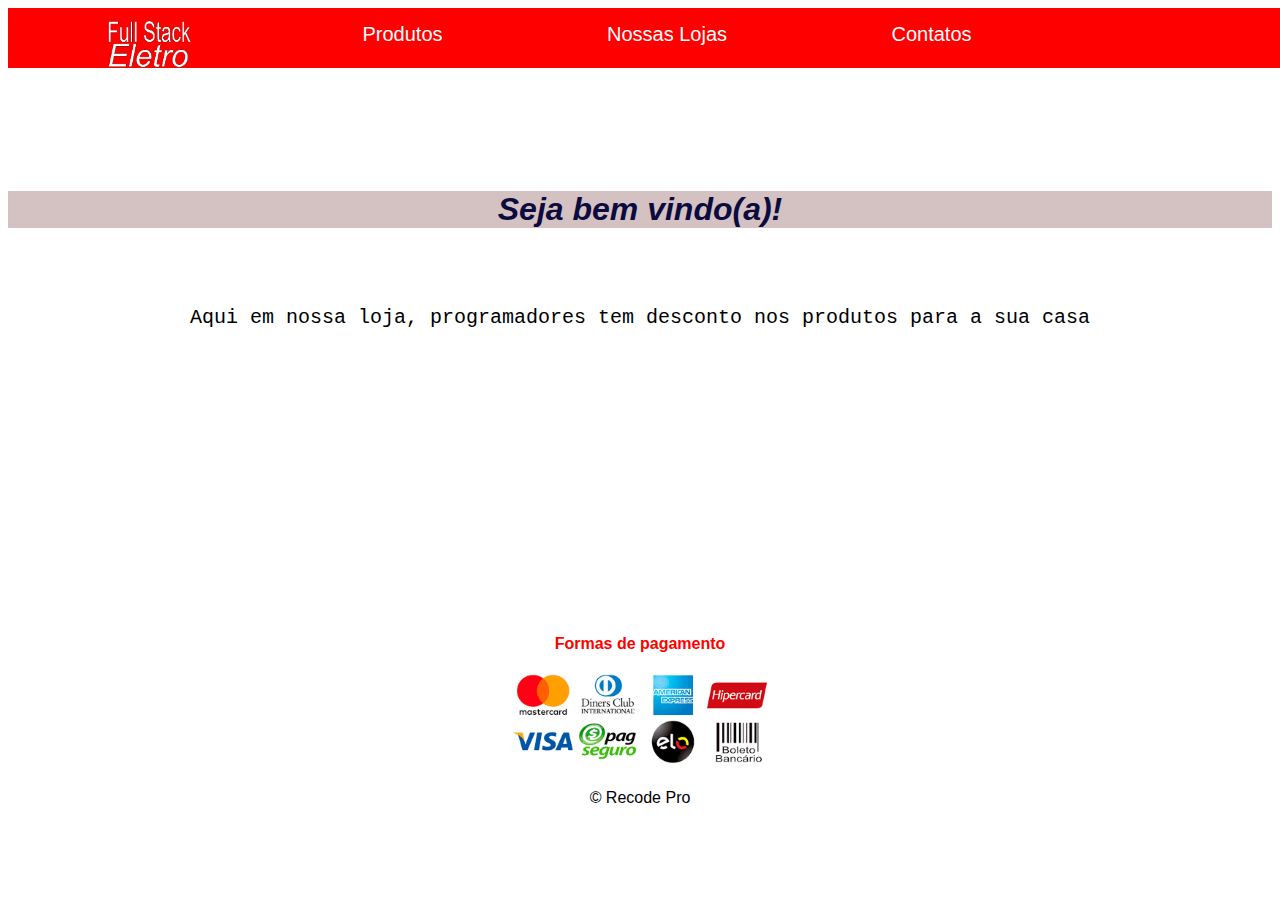
<file: index.html>
<!DOCTYPE html>
<html lang="pt-br">

<head>
    <meta charset="UTF-8">
    <title>Full Stack Eletro</title>
    <link rel="stylesheet" href="CSS/estilo.css">
    <script type="text/javascript" src="./JS/funcoes.js" charset="8"></script>
</head>

<body>

    <!--Menu-->
    <nav class="menu">
        
        <a href="index.html"> <img src="Imagens/logo.jpg" width="100px"></a>
        <a class="link" onmouseover="onMenu(this)" onmouseout="outMenu(this)" href="produtos.html">Produtos</a>
        <a class="link" onmouseover="onMenu(this)" onmouseout="outMenu(this)" href="loja.html">Nossas Lojas</a>
        <a class="link" onmouseover="onMenu(this)" onmouseout="outMenu(this)" href="contato.html">Contatos</a>
    </nav>
<!--Fim menu-->

    <br><br><br><br>

    <main>

        <h1 id="frase_inicial">Seja bem vindo(a)!</h1>
        <br><br>
        <p id="paragrafo_inicial"> Aqui em nossa loja, programadores tem desconto nos produtos para a sua casa</p>

    </main>

    <br> <br> <br> <br> <br>

    <br> <br> <br> <br> <br>

    <br> <br> <br> <br> <br>


    <footer id="rodape">
        <p id="formas_pagamento"><b>Formas de pagamento</b></p>
        <img src="./Imagens/Formas de pagamento.png" alt="Formas de pagamento">
        <p>&copy Recode Pro </p>
    </footer>
</body>

</html>
</file>
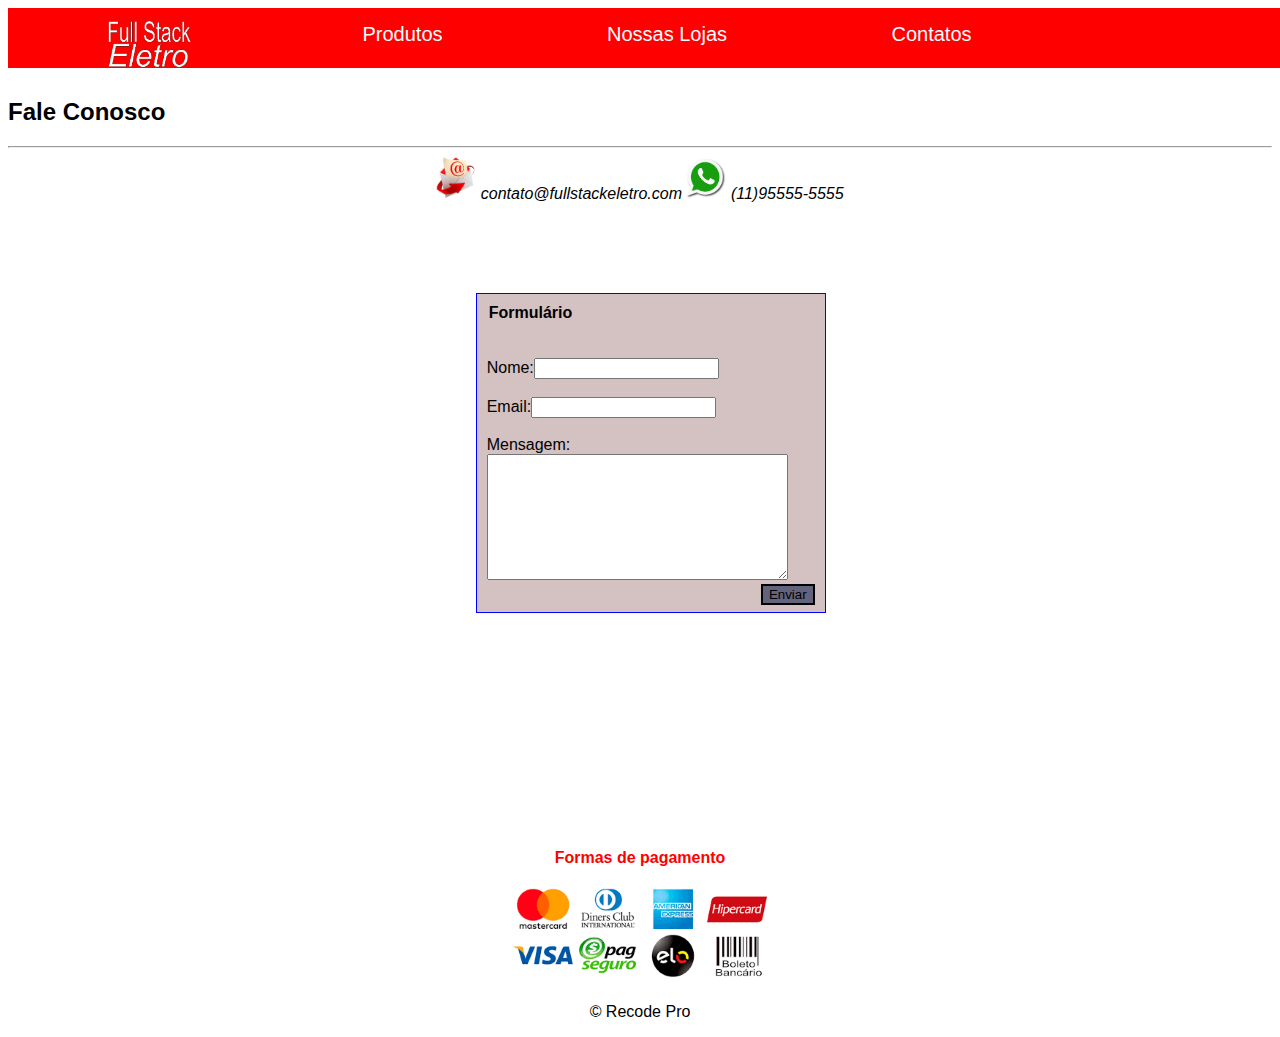
<file: contato.html>
<!DOCTYPE html>
<html lang="pt-br">

    <head>
        <meta charset="UTF-8">
        <title>Produtos - Full Stack</title>
        <link rel="stylesheet" href="CSS/estilo.css">
        <script type="text/javascript" src="./JS/funcoes.js" charset="8"></script>
    </head>

<body>
      <!--Menu-->
      <nav class="menu">
        
        <a href="index.html"> <img src="Imagens/logo.jpg" width="100px"></a>
        <a class="link" onmouseover="onMenu(this)" onmouseout="outMenu(this)" href="produtos.html">Produtos</a>
        <a class="link" onmouseover="onMenu(this)" onmouseout="outMenu(this)" href="loja.html">Nossas Lojas</a>
        <a class="link" onmouseover="onMenu(this)" onmouseout="outMenu(this)" href="contato.html">Contatos</a>
    </nav>
<!--Fim menu-->

    <h2> Fale Conosco</h2>
    <hr>

    <div id="contatos">
        <tr>
            <td><img src="Imagens/contatoEmail.jpg" width="40px"></td>
            <td>contato@fullstackeletro.com</td>
            <td> <img src="Imagens/contatoWhatsapp.jpg" width="40px"></td>
            <td>(11)95555-5555</td>
        </tr>
    </div>

    <br> <br> <br> <br> <br>

    <!--Inicio formulário-->
    <div id="area">
        <form id="formulario">
            <legend><b>Formulário</b></legend>
            <br><br>
            <label>Nome:</label><input class="nome" type="text">
            <br><br>
            <label>Email:</label><input class="email" type="text">
            <br><br>
            <label>Mensagem:</label><br><textarea class="msg" cols="35" rows="8"></textarea>
            <br><br>
            <input class="btn_submit" type="submit" value="Enviar">

        </form>
    </div>


    <br> <br> <br> <br> <br>
    <br> <br> <br> <br> <br>
    <br> <br> <br> <br> <br>

    <footer id="rodape">
        <p id="formas_pagamento"><b>Formas de pagamento</b></p>
        <img src="./Imagens/Formas de pagamento.png" alt="Formas de pagamento">
        <p>&copy Recode Pro </p>
    </footer>
</body>

</html>
</file>
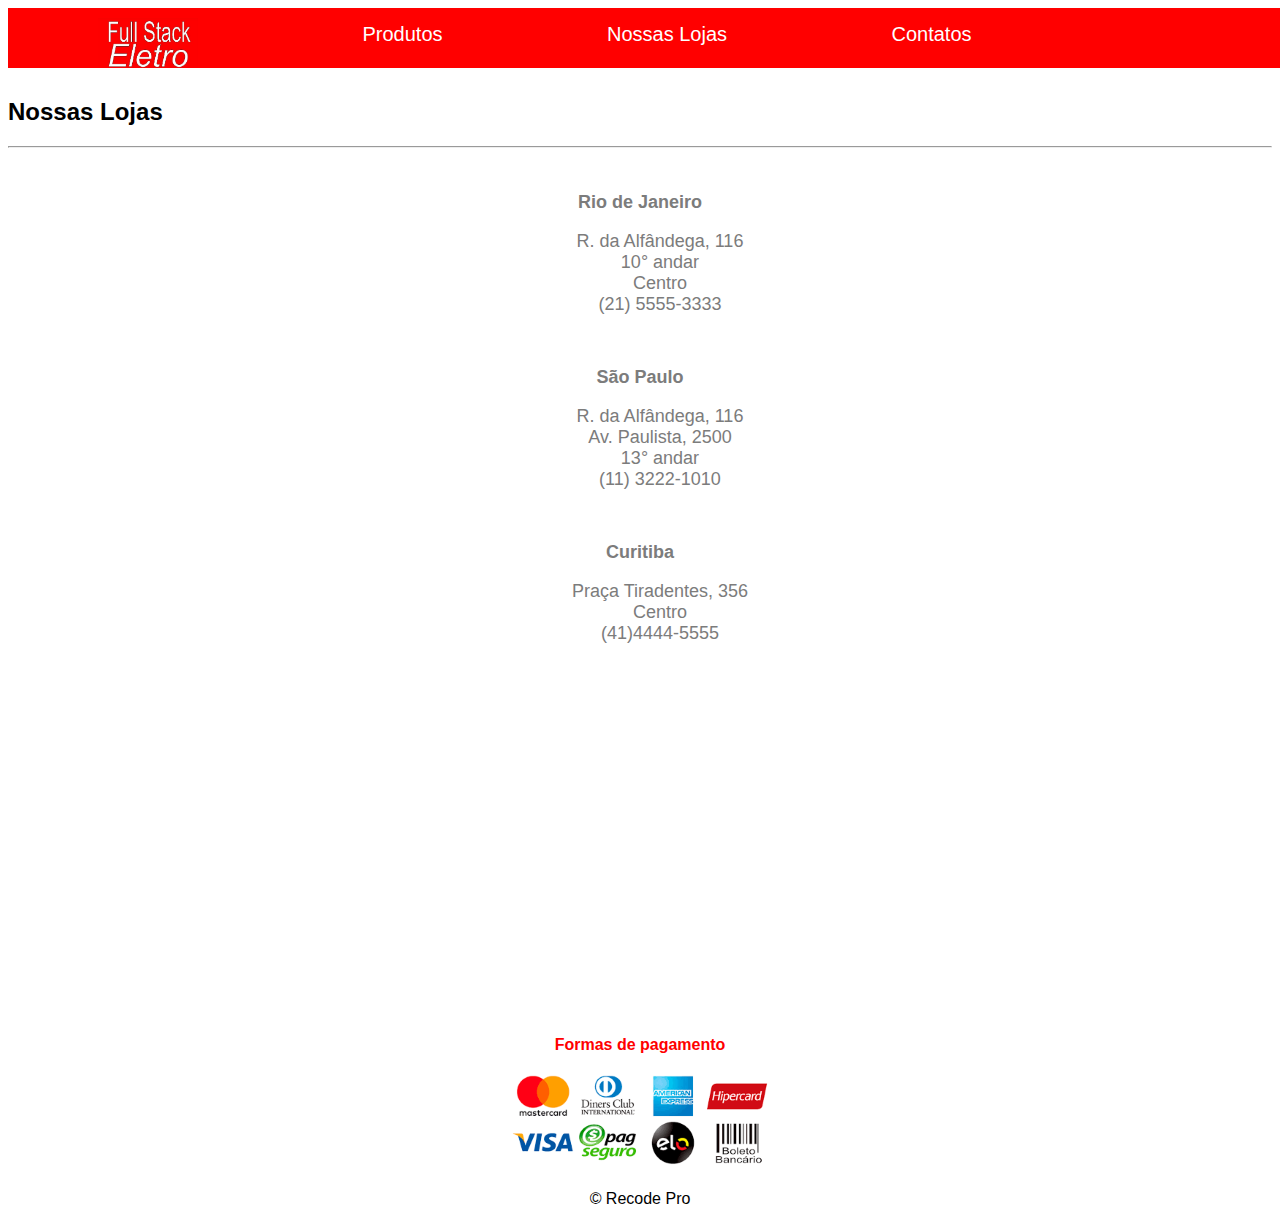
<file: loja.html>
<!DOCTYPE html>
<html lang="pt-br">

    <head>
        <meta charset="UTF-8">
        <title>Produtos - Full Stack</title>
        <link rel="stylesheet" href="CSS/estilo.css">
        <script type="text/javascript" src="./JS/funcoes.js" charset="8"></script>
    </head>

<body>
     <!--Menu-->
     <nav class="menu">
        
        <a href="index.html"> <img src="Imagens/logo.jpg" width="100px"></a>
        <a class="link" onmouseover="onMenu(this)" onmouseout="outMenu(this)" href="produtos.html">Produtos</a>
        <a class="link" onmouseover="onMenu(this)" onmouseout="outMenu(this)" href="loja.html">Nossas Lojas</a>
        <a class="link" onmouseover="onMenu(this)" onmouseout="outMenu(this)" href="contato.html">Contatos</a>
    </nav>
<!--Fim menu-->

    <h2>Nossas Lojas</h2>
    <hr>
    <br>


    <section class="lojas">
        <div class="grupo_lojas">
            <div class="filiais">
                <h3>Rio de Janeiro</h3>
                <ul>
                    <li>R. da Alfândega, 116</li>
                    <li>10° andar</li>
                    <li>Centro</li>
                    <li>(21) 5555-3333</li>
                </ul>
            </div>
            <br>
            <div class="filiais">
                <h3>São Paulo</h3>
                <ul>
                    <li>R. da Alfândega, 116</li>
                    <li>Av. Paulista, 2500</li>
                    <li>13° andar</li>
                    <li>(11) 3222-1010</li>
                </ul>
            </div>
            <br>
            <div class="filiais">
                <h3>Curitiba</h3>
                <ul>
                    <li>Praça Tiradentes, 356</li>
                    <li>Centro</li>
                    <li>(41)4444-5555</li>
                </ul>
            </div>
        </div>
    </section>
    <br> <br> <br> <br> <br>
    <br> <br> <br> <br> <br>
    <br> <br> <br> <br> <br>
    <br> <br> <br> <br> <br>

    <footer id="rodape">
        <p id="formas_pagamento"><b>Formas de pagamento</b></p>
        <img src="./Imagens/Formas de pagamento.png" alt="Formas de pagamento">
        <p>&copy Recode Pro </p>
    </footer>
</body>

</html>
</file>
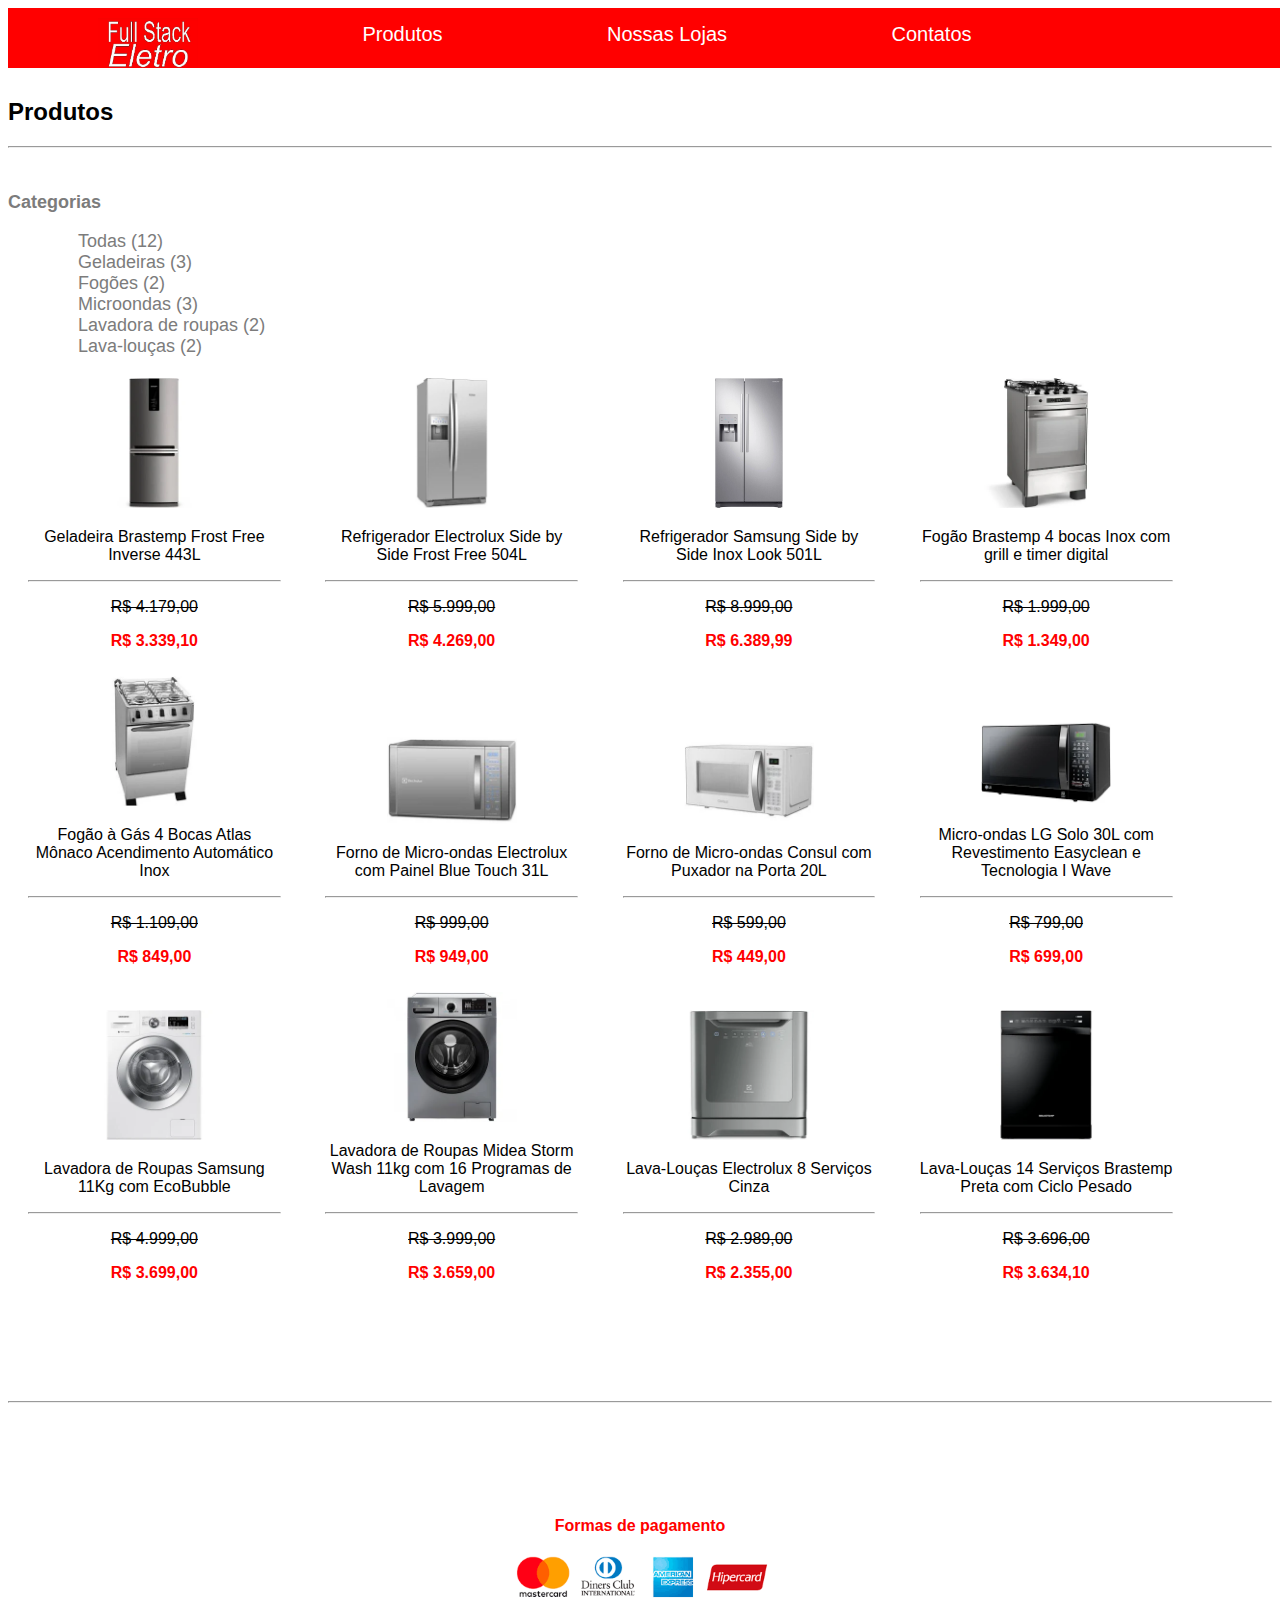
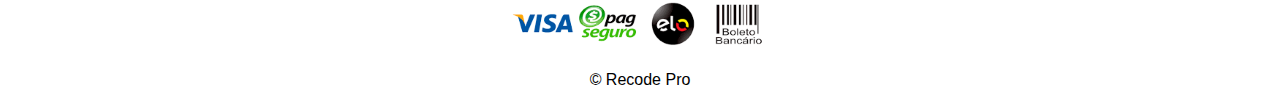
<file: produtos.html>
<!DOCTYPE html>
<html lang="pt-br">

<head>
    <meta charset="UTF-8">
    <title>Produtos - Full Stack</title>
    <link rel="stylesheet" href="CSS/estilo.css">
    <script type="text/javascript" src="./JS/funcoes.js" charset="8"></script>
</head>

<body>

    <!--Menu-->
    <nav class="menu">
        
        <a href="index.html"> <img src="Imagens/logo.jpg" width="100px"></a>
        <a class="link" onmouseover="onMenu(this)" onmouseout="outMenu(this)" href="produtos.html">Produtos</a>
        <a class="link" onmouseover="onMenu(this)" onmouseout="outMenu(this)" href="loja.html">Nossas Lojas</a>
        <a class="link" onmouseover="onMenu(this)" onmouseout="outMenu(this)" href="contato.html">Contatos</a>
    </nav>
<!--Fim menu-->

    <header>
        <h2>Produtos</h2>
    </header>
    <hr>
    <br>
<aside>
    <section class="categorias">
        <h3>Categorias</h3>
        <ul class="mag">
            <li onclick="exibir_tudo()" onmouseover="upScaleMenu(this)" onmouseout="downScaleMenu(this)">Todas (12)</li>
            <li onclick="exibir_categoria ('geladeira')" onmouseover="upScaleMenu(this)" onmouseout="downScaleMenu(this)">Geladeiras (3)</li>
            <li onclick="exibir_categoria ('fogao')"onmouseover="upScaleMenu(this)" onmouseout="downScaleMenu(this)">Fogões (2)</li>
            <li onclick="exibir_categoria ('microondas')"onmouseover="upScaleMenu(this)" onmouseout="downScaleMenu(this)">Microondas (3)</li>
            <li onclick="exibir_categoria('lavadora')"onmouseover="upScaleMenu(this)" onmouseout="downScaleMenu(this)">Lavadora de roupas (2)</li>
            <li onclick="exibir_categoria ('lavaloucas')"onmouseover="upScaleMenu(this)" onmouseout="downScaleMenu(this)">Lava-louças (2)</li>
        </ul>
    </section>
</aside>
<section>
    <div class="produtos">
        <div class="box_produto" id="geladeira" onmouseover="upScale(this)" onmouseout="downScale(this)">
            <img src="Imagens/produtos/geladeiraBrastemp.jpg" alt="Geladeira Brastemp">
            <br>
            <p class="descricao">Geladeira Brastemp Frost Free Inverse 443L</p>
            <hr>
            <p class="preco">R$ 4.179,00</p>
            <p class="desconto">R$ 3.339,10</p>
        </div>

        <div class="box_produto" id="geladeira" onmouseover="upScale(this)" onmouseout="downScale(this)">
            <img src="Imagens/produtos/geladeiraEletrolux.jpg" alt="Geladeira Electrolux">
            <br>
            <p class="descricao">Refrigerador Electrolux Side by Side Frost Free 504L</p>
            <hr>
            <p class="preco">R$ 5.999,00</p>
            <p class="desconto">R$ 4.269,00</p>
        </div>

        <div class="box_produto" id="geladeira" onmouseover="upScale(this)" onmouseout="downScale(this)">
            <img src="Imagens/produtos/geladeiraSamsungSide.jpg" alt="Geladeira Samgung">
            <br>
            <p class="descricao">Refrigerador Samsung Side by Side Inox Look 501L</p>
            <hr>
            <p class="preco">R$ 8.999,00</p>
            <p class="desconto">R$ 6.389,99</p>
        </div>

        <div class="box_produto" id="fogao" onmouseover="upScale(this)" onmouseout="downScale(this)">
            <img src="Imagens/produtos/fogãoBrastemp.jpg" alt="Fogão Brastemp">
            <br>
            <p class="descricao">Fogão Brastemp 4 bocas Inox com grill e timer digital</p>
            <hr>
            <p class="preco">R$ 1.999,00</p>
            <p class="desconto">R$ 1.349,00</p>
        </div>
    </div>

        <div class="produtos">
        <div class="box_produto" id="fogao" onmouseover="upScale(this)" onmouseout="downScale(this)">
            <img src="Imagens/produtos/fogãoAtlas.jpg" alt="Fogão Atlas">
            <br>
            <p class="descricao">Fogão à Gás 4 Bocas Atlas Mônaco Acendimento Automático Inox</p>
            <hr>
            <p class="preco">R$ 1.109,00</p>
            <p class="desconto">R$ 849,00</p>
        </div>

        <div class="box_produto" id="microondas" onmouseover="upScale(this)" onmouseout="downScale(this)">
            <img src="Imagens/produtos/microondasEletrolux.jpg" alt="Forno Microondas Electrolux">
            <br>
            <p class="descricao">Forno de Micro-ondas Electrolux com Painel Blue Touch 31L</p>
            <hr>
            <p class="preco">R$ 999,00</p>
            <p class="desconto">R$ 949,00</p>
        </div>
    

        <div class="box_produto" id="microondas" onmouseover="upScale(this)" onmouseout="downScale(this)">
            <img src="Imagens/produtos/microondasConsul.jpg" alt="Forno Microondas Consul">
            <br>
            <p class="descricao">Forno de Micro-ondas Consul com Puxador na Porta 20L</p>
            <hr>
            <p class="preco">R$ 599,00</p>
            <p class="desconto">R$ 449,00</p>
        </div>

        <div class="box_produto">
            <img src="Imagens/produtos/microondasLG.jpg" alt="Forno Microondas LG">
            <br>
            <p class="descricao">Micro-ondas LG Solo 30L com Revestimento Easyclean e Tecnologia I Wave</p>
            <hr>
            <p class="preco">R$ 799,00</p>
            <p class="desconto">R$ 699,00</p>
        </div>
    </div>

    <div class="produtos">
        <div class="box_produto" id="lavadora" onmouseover="upScale(this)" onmouseout="downScale(this)">
            <img src="Imagens/produtos/lavadoraSamsung.jpg" alt="Lavadora Samsung">
            <br>
            <p class="descricao">Lavadora de Roupas Samsung 11Kg com EcoBubble</p>
            <hr>
            <p class="preco">R$ 4.999,00</p>
            <p class="desconto">R$ 3.699,00</p>
    </div>

        <div class="box_produto" id="lavadora" onmouseover="upScale(this)" onmouseout="downScale(this)">
            <img src="Imagens/produtos/lavadoraMidea.jpg" alt="Lavadora Midea">
            <br>
            <p class="descricao">Lavadora de Roupas Midea Storm Wash 11kg com 16 Programas de Lavagem</p>
            <hr>
            <p class="preco">R$ 3.999,00</p>
            <p class="desconto">R$ 3.659,00</p>
        </div>

        <div class="box_produto" id="lavaloucas" onmouseover="upScale(this)" onmouseout="downScale(this)">
            <img src="Imagens/produtos/lavaLouçasEletrolux.jpg" alt="Lava-louças Electrolux">
            <br>
            <p class="descricao">Lava-Louças Electrolux 8 Serviços Cinza</p>
            <hr>
            <p class="preco">R$ 2.989,00</p>
            <p class="desconto">R$ 2.355,00</p>
        </div>

        <div class="box_produto" id="lavaloucas" onmouseover="upScale(this)" onmouseout="downScale(this)">
            <img src="Imagens/produtos/lavalouçasBrastemp.jpg" alt="Lava-louças Brastemp">
            <br>
            <p class="descricao">Lava-Louças 14 Serviços Brastemp Preta com Ciclo Pesado</p>
            <hr>
            <p class="preco">R$ 3.696,00</p>
            <p class="desconto">R$ 3.634,10</p>
        </div>
    </div>
    </section>

    <br> <br> <br> <br> <br>
    <hr>
    <br> <br> <br> <br> <br>

    <footer id="rodape">
        <p id="formas_pagamento"><b>Formas de pagamento</b></p>
        <img src="./Imagens/Formas de pagamento.png" alt="Formas de pagamento">
        <p>&copy Recode Pro </p>
    </footer>
</body>

</html>
</file>
<file: CSS/estilo.css>
body {
    font-family: Arial, Helvetica, sans-serif;
}

#frase_inicial {
  color: rgb(11, 11, 63);
  font-style: italic;
  background-color: rgb(212, 193, 193);
  text-align: center;
}

#paragrafo_inicial {
  text-align: center;
  font-family: monospace;
  font-size: 20px;
}


nav .link{
  color: #fff;
  text-decoration: none;
  font-size: 20px;
  vertical-align: 3vh;
}

nav a{
  margin: 0px 80px;
}

nav{
  width: 100%;
  height: 40px;
  background: #ff0000;
  text-align: justify;
  padding: 10px;
  margin-bottom: 30px;
}

#formas_pagamento {
    color: red;

}

.mag{
  margin-left: 30px;
}

.menu {
    background-color: red;
}
.menu a{
    color: white;
    text-decoration: none;
}


.produtos .box_produto{
  font-family: arial;
  display: inline-block;
  text-align: center;
  width: 20%;
  padding: 5px 20px;
  border-radius: 10px;
}

.box_produto img {
  width: 130px;
}

.preco {
    text-decoration: line-through;
}

.desconto {
  color:red;
  font-weight: bold;
}

#rodape {
    text-align: center;
}

h3, li{
  font-size: 18px;
  color: #7c7c7c;
}

ul {
  list-style: none;
}

.grupo_lojas{
  width: 100%;
    text-align: center;
}

#contatos {
        font-style: italic;
        text-align: center;
        width: 100%
}

#area {
  position: relative;
  left:37%;
  top:29%;
  width:350px;
  height:270px;
  display:block;
}

#formulario {
  position: relative;;
  display:block;
  border: 1px solid blue;
  padding: 10px;
  background-color: rgb(212, 193, 193);
}

#formulario input.btn_submit
{
  border-style: double;
  position:absolute;
  bottom: 0.5em;
  right:10px;
  background-color: rgb(99, 99, 126);
}
</file>
